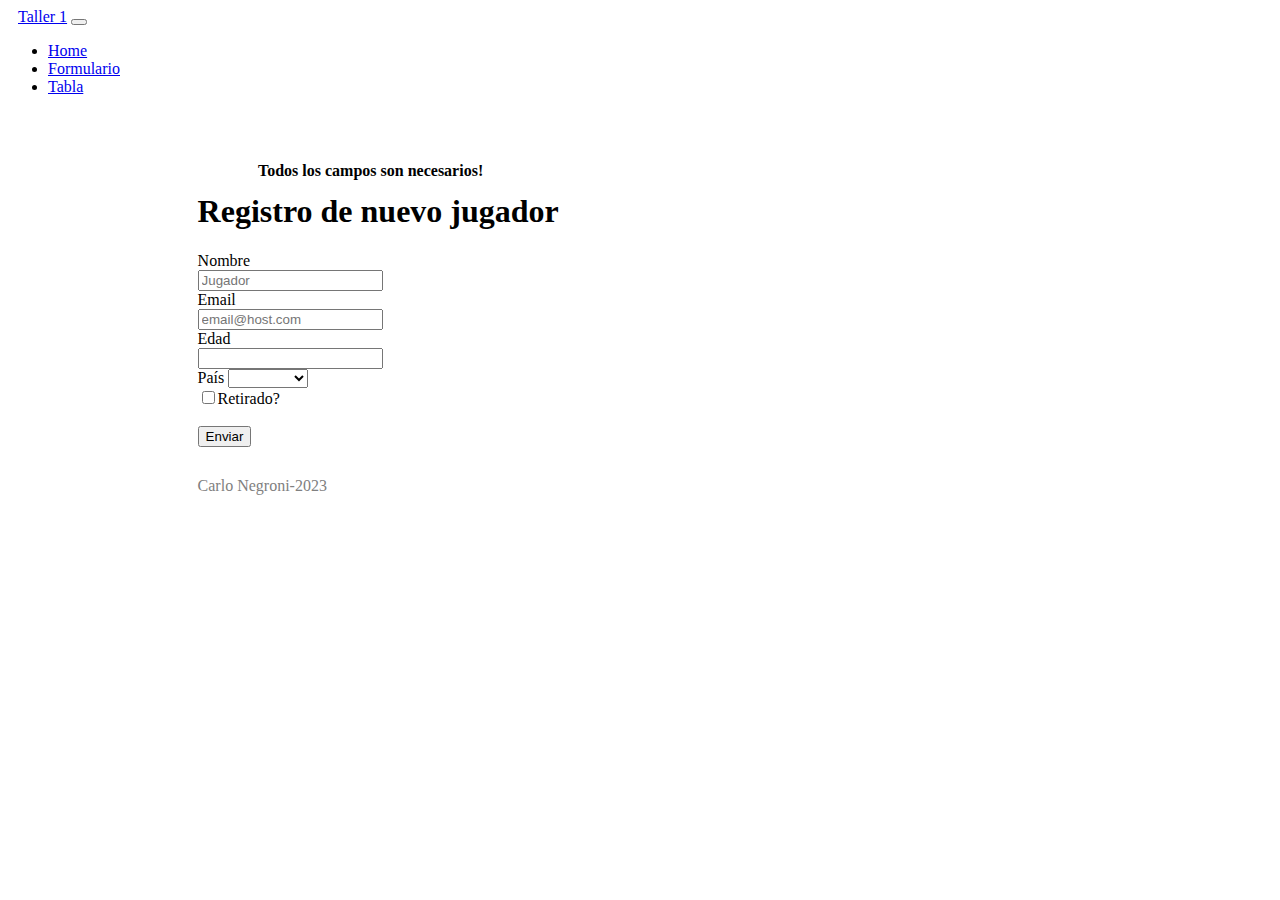
<file: formulario.html>
<!DOCTYPE html>
<html lang="en">
<head>
    <meta charset="UTF-8">
    <meta http-equiv="X-UA-Compatible" content="IE=edge">
    <meta name="viewport" content="width=	, initial-scale=1.0">
    <title>Taller</title>
    <link href="https://cdn.jsdelivr.net/npm/bootstrap@5.3.0-alpha2/dist/css/bootstrap.min.css" rel="stylesheet"
        integrity="sha384-aFq/bzH65dt+w6FI2ooMVUpc+21e0SRygnTpmBvdBgSdnuTN7QbdgL+OapgHtvPp" crossorigin="anonymous">
    <link href="styleFormulario.css" rel="stylesheet" type="text/css">
</head>
<body>

    <nav class="navbar navbar-expand-lg navbar navbar-dark bg-dark">
        <a class="navbar-brand barra" href="#">Taller 1</a>
        <button class="navbar-toggler" type="button" data-toggle="collapse" data-target="#navbarNav" aria-controls="navbarNav" aria-expanded="false" aria-label="Toggle navigation">
          <span class="navbar-toggler-icon"></span>
        </button>
        <div class="collapse navbar-collapse" id="navbarNav">
          <ul class="navbar-nav">
            <li class="nav-item active">
              <a class="nav-link" href="index.html">Home<span class="sr-only"></span></a>
            </li>
            <li class="nav-item">
              <a class="nav-link" href="formulario.html">Formulario</a>
            </li>
            <li class="nav-item">
              <a class="nav-link" href="tabla.html">Tabla</a>
            </li>
          </ul>
        </div>
      </nav>
   
      
      <div class="alert alert-danger alerta" role="alert">
       <strong>Todos los campos son necesarios!</strong> 
      </div>


   <div class="divForm">
    <h1>Registro de nuevo jugador</h1>
    <form class="formJugador" action="tabla.html">
    <label for="nombre">Nombre</label><br>
    <input type="text" id="nombre" class="form-control" placeholder="Jugador" required><br>
    <label for="email">Email</label><br>
    <input type="email" id="email" class="form-control" placeholder="email@host.com" required><br>
    <label for="edad">Edad</label><br>
    <input type="number" class="form-control" id="edad" required><br>
<label for="">País</label>
    <select class="form-select" aria-label="Default select example" required><br>
  <option selected></option>
  <option value="1">Argentina</option>
  <option value="2">Chile</option>
</select>
<br><input type="checkbox">Retirado?<br><br>
<button type="submit" class="btn btn-success">Enviar</button>
</form>
<p class="nombreAlumno">Carlo Negroni-2023</p>
</div>





<script src="https://cdn.jsdelivr.net/npm/bootstrap@5.3.0-alpha2/dist/js/bootstrap.bundle.min.js"
        integrity="sha384-qKXV1j0HvMUeCBQ+QVp7JcfGl760yU08IQ+GpUo5hlbpg51QRiuqHAJz8+BrxE/N"
        crossorigin="anonymous"></script>
</body>
</html>
</file>
<file: styleFormulario.css>
.barra{
    padding-left: 10px;
}

.divForm{
margin: auto;
margin: 5% 15% 15% 15%;
}

.formJugador{
text-align: left;
}

.alerta{
    position: relative;
    left: 250px;
    top:50px;
    width: 1200px;
}

.nombreAlumno{
    margin-top: 30px;
    color: grey;
}
</file>
